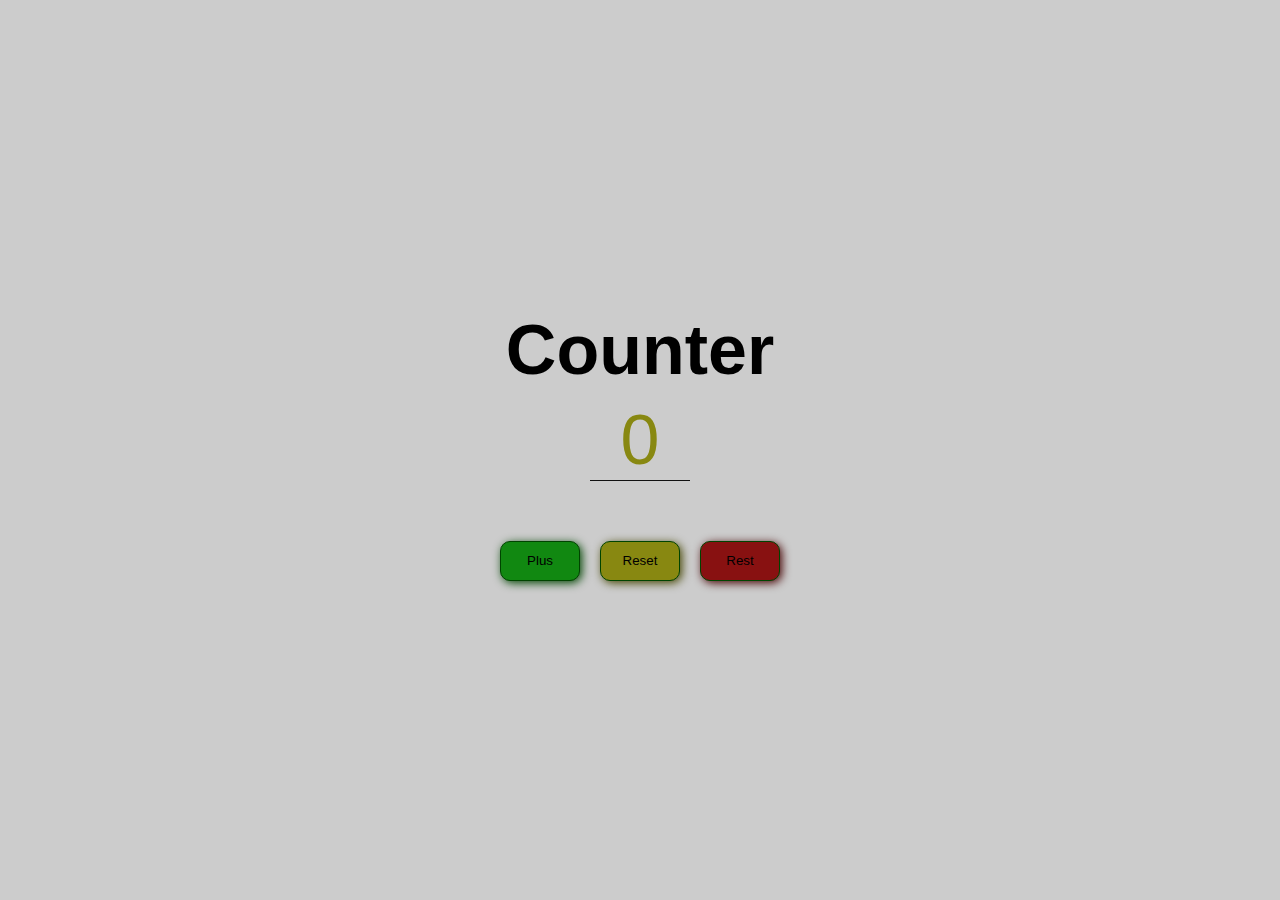
<file: actividad1/index.html>
<!DOCTYPE html>
<html lang="en">
<head>
    <meta charset="UTF-8">
    <meta http-equiv="X-UA-Compatible" content="IE=edge">
    <meta name="viewport" content="width=device-width, initial-scale=1.0">
    <link rel="stylesheet" href="styles.css">
    <title>Document</title>
</head>
<body>
    <div class="container">
        <h1>Counter</h1>
        <div class="letra">
            
            <span class="count">0</span>
            
        </div>
        <div class="botones">
            <button class="plus btns">Plus</button>
            <button class="reset btns">Reset</button>
            <button class="rest btns">Rest</button>
        </div>
        

    </div>
    

    <script src="script.js"></script>
</body>
</html>
</file>
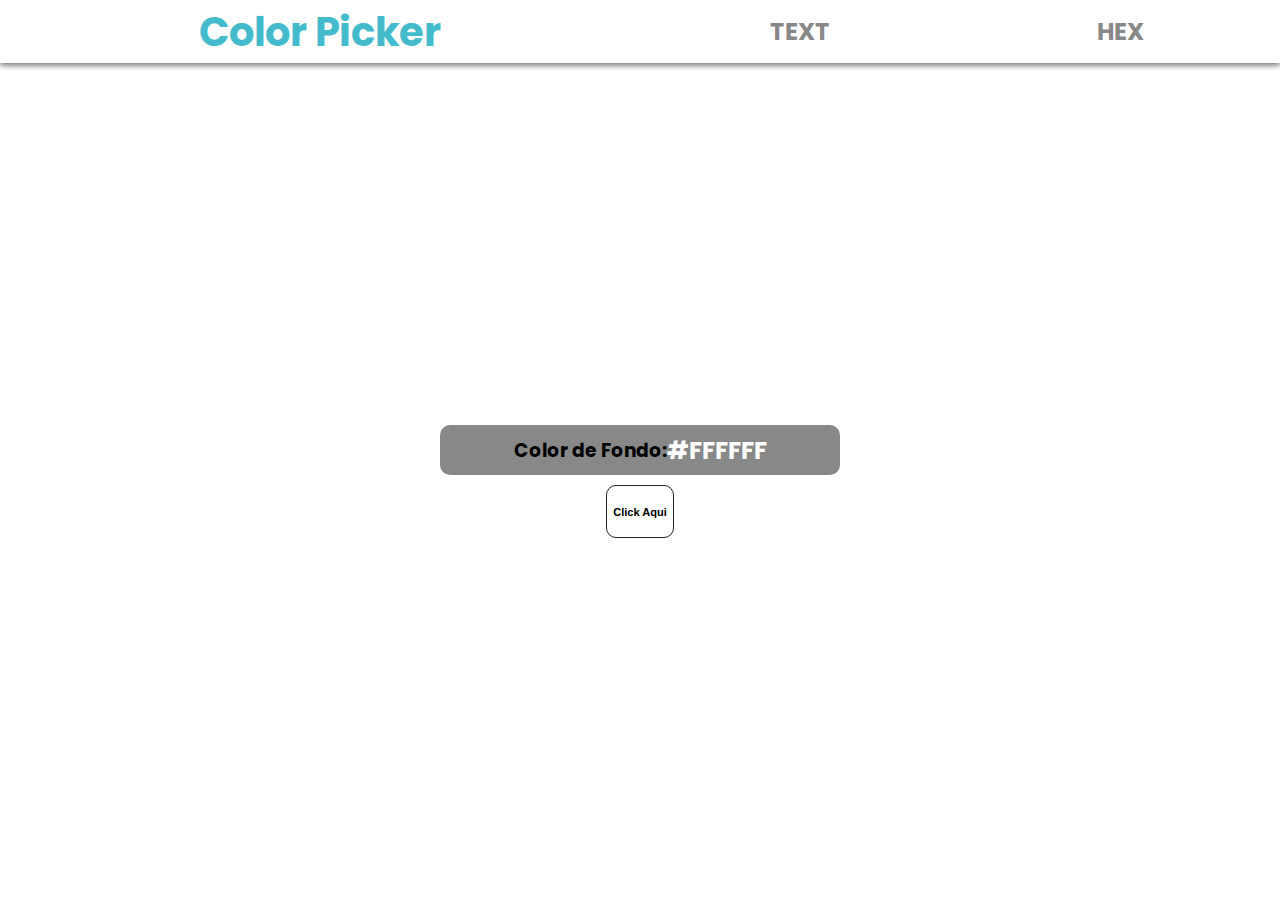
<file: actividad2/index.html>
<!DOCTYPE html>
<html lang="en">
<head>
    <link rel="preconnect" href="https://fonts.googleapis.com">
    <link rel="preconnect" href="https://fonts.gstatic.com" crossorigin>
    <link href="https://fonts.googleapis.com/css2?family=Poppins:wght@400&display=swap" rel="stylesheet">
    <meta charset="UTF-8">
    <meta http-equiv="X-UA-Compatible" content="IE=edge">
    <meta name="viewport" content="width=device-width, initial-scale=1.0">
    <title>Document</title>
    <link rel="stylesheet" href="styles.css">
</head>
<body id="body">
    <nav class="nav-bar">
        <div class="nav-left">
            <h1 class="marca">Color Picker</h1>
        </div>
        <div class="nav-right">
            <div class="container">
                <h2 for="" class="text op">TEXT</h2>
                <h2 for="" class="hex op">HEX</h2>
            </div>
        </div>
    </nav>

    <div class="resto-de-pagina">
        <div class="informacion">
        <h3 class="todo">Color de Fondo: <h4 class="bck-color">#FFFFFF</h4></h3>    
        </div>
        <button class="btn"><h5>Click Aqui</h5></button>
        
    </div>

    

    <script src="script.js"></script>
</body>
</html>
</file>
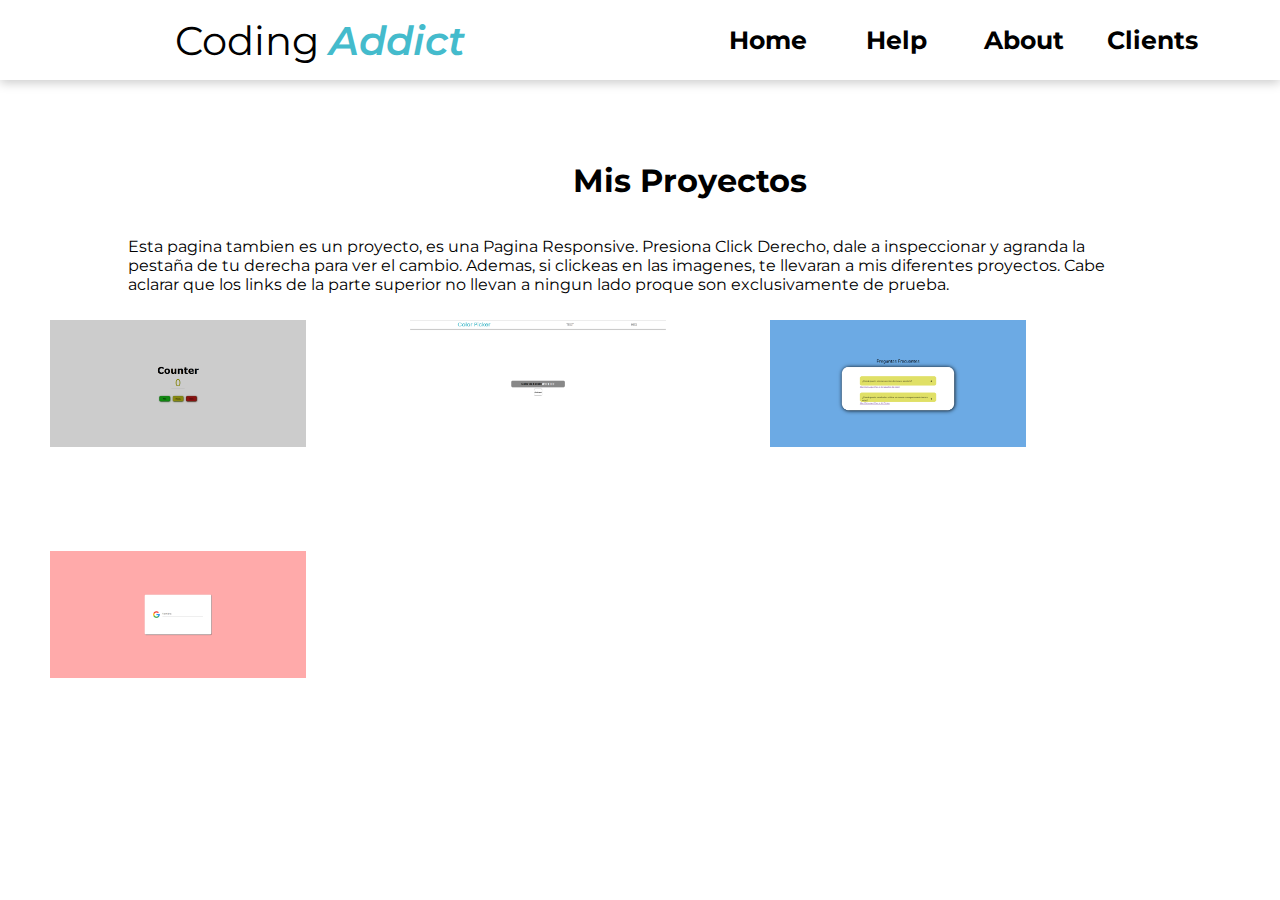
<file: actividad5/index.html>
<!DOCTYPE html>
<html lang="en">
<head>
    <meta charset="UTF-8">
    <meta http-equiv="X-UA-Compatible" content="IE=edge">
    <meta name="viewport" content="width=device-width, initial-scale=1.0">
    <link rel="stylesheet" href="styles.css">
    <link rel="preconnect" href="https://fonts.googleapis.com">
    <link rel="preconnect" href="https://fonts.gstatic.com" crossorigin>
    <link href="https://fonts.googleapis.com/css2?family=Montserrat:wght@300&display=swap" rel="stylesheet"> 
    <link href="https://fonts.googleapis.com/css2?family=Montserrat:ital,wght@0,300;1,600&display=swap" rel="stylesheet"> 
    <title>Menu Responsive</title>
</head>
<body>
    <nav>
        <div class="nav-left">
        <img class="logo" src="icons/bars.png" alt="">
           <div class="marca">
            <span class="coding">Coding</span> <span class="addict">Addict</span>
        </div> 
        </div>
        <div class="nav-right">
                <li class="link"><a href="home">Home</a></li>
                <li class="link"><a href="help">Help</a></li>
                <li class="link"><a href="about">About</a></li>
                <li class="link"><a href="clients">Clients</a></li>
        </div>

        <div class="side-bar">
            <div class="sidebar-links">
                <li></li>
                <li class="link"><a href="home">Home</a></li>
                <li class="link"><a href="help">Help</a></li>
                <li class="link"><a href="about">About</a></li>
                <li class="link"><a href="clients">Clients</a></li>
            </div>
            <div class="sidebar-info">
                <p class="info">Todos los Derechos Reservados</p>
                <p class="info">Barra de Menu Responsiva</p>
                <p class="info">Juan Cruz Porta Cortina</p>
                <p class="info">Copyright 2023</p>
            </div>
        </div>
    </nav>
    <div class="pagina">
        <div class="info">
            <h1>Mis Proyectos</h1>
            <p>Esta pagina tambien es un proyecto, es una Pagina Responsive. Presiona Click Derecho, dale a inspeccionar y agranda la pestaña de tu derecha para ver el cambio. Ademas, si clickeas en las imagenes, te llevaran a mis diferentes proyectos. Cabe aclarar que los links de la parte superior no llevan a ningun lado proque son exclusivamente de prueba.
            </p>
        </div>
        
        <div class="images-container">
            
            <a href="../actividad1/index.html"><img src="./1.png" class="pages-images"></a>
            <a href="../actividad2/index.html"><img src="./2.png" class="pages-images"></a>
            <a href="../actividad3/index.html"><img src="./3.png" class="pages-images"></a>
            <a href="../actividad4/index.html"><img src="./4.png" class="pages-images"></a>
        </div>
    </div>
    
    <script src="script.js"></script>
</body>
</html>
</file>
<file: actividad1/styles.css>
body{
    margin: 0;
    display: flex;
    justify-content: center;
    align-items: center;
    width: 100vw;
    height: 100vh;
    background: #ccc;
    font-family: Verdana, Geneva, Tahoma, sans-serif;
}

h1{
    font-size: 70px;
    margin: 0;
}
.container{
    display: flex;
    flex-direction: column;
    align-items: center;
    justify-content: center;
}

.letra{
    user-select: none;
    margin: 10px 0 50px 0;
    border-bottom: 1px solid #111;
    width: 100px;
    height: 80px;
    display: flex;
    flex-direction: column;
    justify-content: center;
    align-items: center;
    
}

.count{
    font-size: 70px;
}

.botones{
    display: flex;
    flex-direction: row;
    align-items: center;
    justify-content: center;
}

.btns{
    margin: 10px;
    width: 80px;
    height: 40px;
    border: 1px solid #040;
    border-radius: 10px;
    transform: scale(1);
    transition: .5s;
    font-family: Verdana, Geneva, Tahoma, sans-serif;
}


.btns:hover{
    transform: scale(.95);
    transition: .5s;
}
.btns:active{
    transform: scale(.90);
    transition: .5s;
}

.plus{
    background: #181;
    box-shadow: 2px 2px 10px #040;
}
.rest{
    background: #811;
    box-shadow: 2px 2px 10px #400;
}
.reset{
    background: #881;
    box-shadow: 2px 2px 10px #440;
    
}
@keyframes scalar {
    0%{
        transform: scale(1);

    }
    50%{
        transform: scale(.9);
    }
    100%{
        transform: scale(1);
    }
}
</file>
<file: actividad2/styles.css>
@keyframes resp {
    0%{transform: scale(1);}
    50%{transform:scale(0.9)}
    100%{transform: scale(1);}
}

:root{
    --sombra: #888
}


body{
    margin: 0;
    font-family: 'Poppins', sans-serif;
}

.nav-bar{
    width: 100vw;
    height: 7vh;
    background: #ffffff;
    box-shadow: 0 3px 5px var(--sombra);
    color: var(--sombra);
    display: flex;
    grid-template-columns: 1fr 1fr;
    justify-content: flex-end;
}

.op{
    margin: 0 5px;
    user-select: none;
}
.op:hover{
    cursor: pointer;
}


.container{
    display: grid;
    grid-template-columns: repeat(2,1fr);
    height: 100%;
    align-items: center;
    justify-items: center;
}

.nav-left{
    width: 50%;
    height: 100%;
    color: #4bc;  
    font-size: 20px;
    display: flex;
    align-items: center;
    justify-content: center;
}
.nav-right{
    width: 50%;
}

.marca{
    display: inline-block;
    user-select: none;
    font-size: 40px;
}

.resto-de-pagina{
    width: auto;
    height: 93vh;
    display: inline-block;
    display: flex;
    flex-direction: column;
    align-items: center;
    justify-content: center;
}

.informacion{
    width: 400px;
    height: 50px;
    align-items: center;
    justify-content: center;
    border-radius: 10px;
    background: var(--sombra);
    display: flex;
}

.todo{
    user-select: none;
}
.bck-color{
    font-size: x-large;
    color: #ffffff;

}

.btn{
    border-radius: 10px;
    border: 1px solid #222;
    background-color: #ffffff;
    margin-top: 10px;
    animation: resp 2s infinite;
    background: transparent;
}

.btn:hover{
    
    cursor: pointer;
}
</file>
<file: actividad5/styles.css>
*{
    list-style: none;
    font-family: 'Montserrat', sans-serif;  
}

:root{
    --cian: #4bc;
    --black: #000;
    --grey: #ccc;
}

nav{
    width: 100vw;
    height: 80px;
    box-shadow: 0 3px 10px var(--grey);
    display: flex;
    
}

body{
    margin: 0;
}

ul{
    padding: 0;
}


.nav-left{
    display: flex;
    justify-content: center;
    align-items: center;
    width: 50%;
    height: 100%;
    background-color: #fff;
}
.pages-images{
    width: 20%;
    height: 20%;
    padding: 50px;
}
/* 
.images-container{
    display: grid;
    row-gap: 4;
    column-gap: 1;
} */

.nav-right{
    width: 50%;
    height: 100%;
    display: grid;
    justify-content: center;
    align-items: center;
    grid-template-columns: repeat(4, .2fr);
    background-color: #fff;
}

.nav-right li{
    margin: 0 10px 0 10px;
    display: inline-block;
    font-weight: 700;
}

a:active,a:link,a:visited{
    text-decoration: none;
    color: var(--black);
}

.link{
    font-weight: 400;
    text-decoration: none;
    margin: 1fr 5fr;
    font-size: 25px;
    text-align: center;
}

.marca{
    font-size: 40px;
    user-select: none;
}
.pagina{
    display: flex;
    flex-direction: column;
    align-items: center;
    justify-content: center;
}
.info{
    display: flex;
    width: 80vw;
    padding-top: 100px;
    align-items: center;
    justify-content: center;
    height: 10vh;
    flex-direction: column;
}
.addict{
    font-family: 'Montserrat', sans-serif;
    font-weight: 600;
    font-style: italic;
    color: var(--cian);
}
h1{
    padding-left: 100px;
}
.side-bar{
    display: none;
    width: 50%;
    height: calc(100vh - 80px);
    box-shadow: 3px 0 10px var(--grey);
    background-color: #fff;
}
.logo{
    height: 30px;
    display: none;
    width:25px;
}

@media(max-width: 700px) {
    .nav-right{
        display: none;
    }
    .nav-left{
        width: 100%;
        display: grid;
        grid-template-columns: .15fr .75fr .15fr;
        justify-items: center;
    }

    .marca{
        margin: 0;
        font-size: 35px;
        align-self: center;
    }

    .logo{
        display: inline-block;

    }
    .side-bar{
        display: grid;
        margin-top: 80px;
        position: absolute;
        grid-template-rows: 1fr 1fr;
        flex-direction: column;
        transform: translate(-110%);
        transition: .3s;
    }

    .sidebar-links{
        display: grid;
        grid-template-rows: repeat(5, 1fr);
        justify-items: start;
    }

    .sidebar-links li {
        margin-left: 50px;
    }

    .animacion{
        transform: translate(0%);
        transition: .3s;
    }

    .sidebar-info{
        display: flex;
        flex-direction: column;
        justify-content: end;
        align-items: center;
    }
    .info{
        color: #999;
    }

    .logo:hover{
        animation: balanceo 1s ease-in-out infinite;
    }
    
    @keyframes balanceo {
        0%{
            transform: rotate(0deg);   
        }
        16%{
            transform: rotate(-15deg);  
        }
        33%{
            transform: rotate(15deg);  
        }
        49%{
            transform: rotate(-15deg);  
        }
        65%{
            transform: rotate(15deg);  
        }
        81%{
            transform: rotate(-15deg);  
        }
        100%{
            transform: rotate(0);
        }
    }
}
</file>
